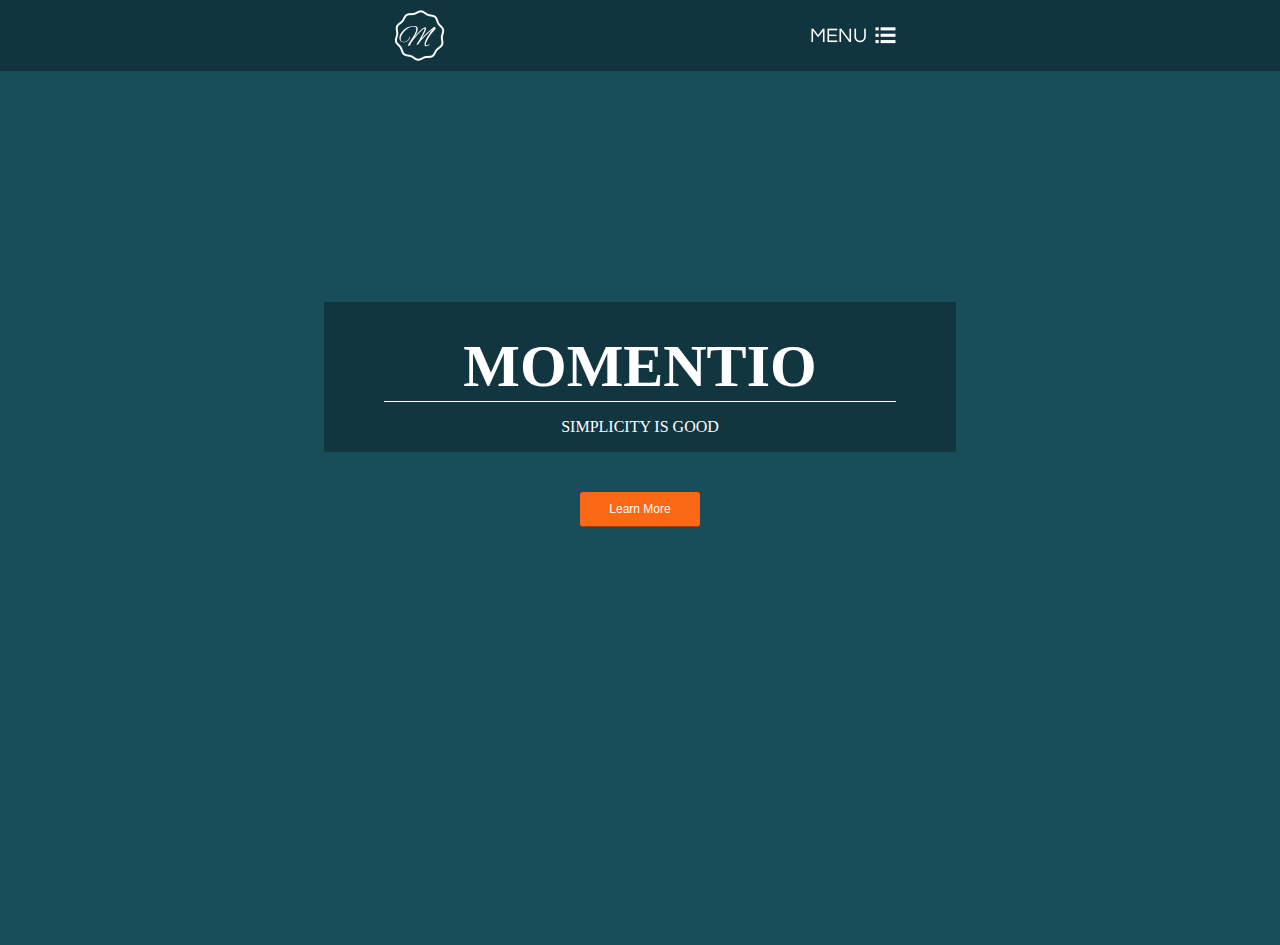
<file: 19_11_10END/index.html>
<html lang="ko">
    <head>
        <meta charset="utf-8" />
        <title>11월03일 부터 11월10일 까지 첫번째 작업물</title>
    </head>
    <link rel="stylesheet" type="text/css" href="./index.css">
    <script>
    </script>
    <body>
        <div id="header">
            <div id="header_logo"><img id="logo" src="./Group 1.png" /></div>
            <div id="header_menu"><a><img src="./menu.png" /></a></div>
        </div>

        <div id="all_body">
            <div id="top_logoandbutton">
                <div id="main_name">
                    <p id="name">MOMENTIO</p>
                    <p class="sub_name">SIMPLICITY IS GOOD</p>
                </div>
                <div id="learnmorebutton_div">
                    <input id="Learnmorebutton" type="button" value="Learn More">
                </div>
            </div>

            <div></div>
        </div>
    </body>
</html>
</file>
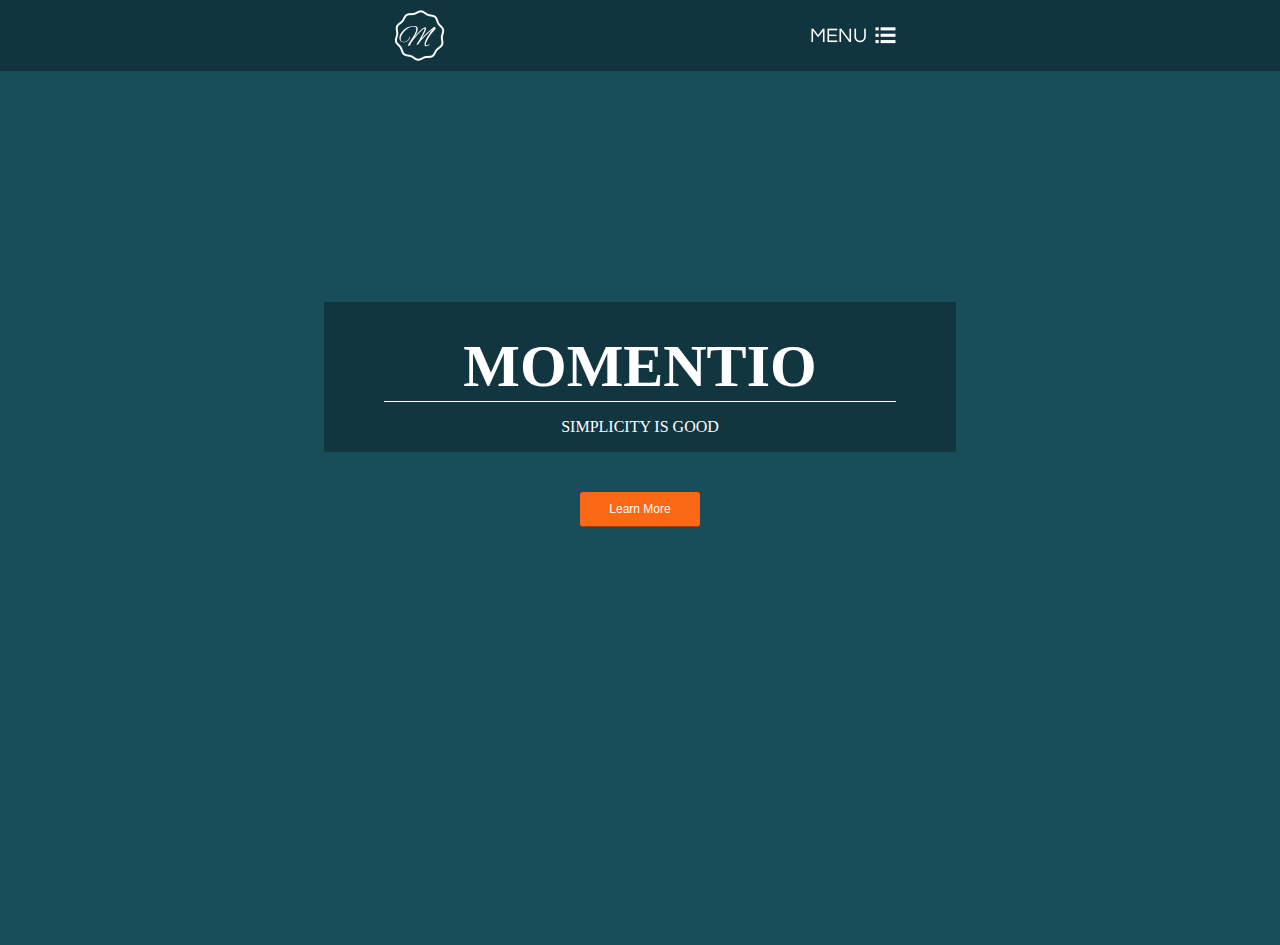
<file: 19_11_10END/1103update.html>
<html lang="ko">
    <head>
        <meta charset="utf-8" />
        <title>11월03일 부터 11월10일 까지 첫번째 작업물</title>
    </head>
    <link rel="stylesheet" type="text/css" href="./first.css">
    <script>
    </script>
    <body>
        <div id="header">
            <div id="header_logo"><img id="logo" src="./Group 1.png" /></div>
            <div id="header_menu"><a><img src="./menu.png" /></a></div>
        </div>

        <div id="all_body">
            <div id="top_logoandbutton">
                <div id="main_name">
                    <p id="name">MOMENTIO</p>
                    <p class="sub_name">SIMPLICITY IS GOOD</p>
                </div>
                <div id="learnmorebutton_div">
                    <input id="Learnmorebutton" type="button" value="Learn More">
                </div>
            </div>
        </div>
    </body>
</html>
</file>
<file: 19_11_10END/index.css>
html{
    width: 100%;
}
body{
    width: 100%;
    padding: 0;
    margin: 0;
}

/* 헤더 부분 */

#header{
    width: -webkit-fill-available;
    z-index: 10;
    position: absolute;
    top: 0;
    background-color: rgba(0, 0, 0, 0.3);
    padding: 0px 30% 0px;
}

#header div{
    z-index: 11;
    display: inline-block;
}

#header_logo{
    padding: 10px 10px;
}

#header_menu{
    margin: 27px 0px 27px;
    float: right;
    line-height: 100%;
}

/* content 부분 */
#all_body{
    width: -webkit-fill-available;
}

#top_logoandbutton{
    width: 100%;
    height: 25cm;
    background-color: #184d5a;
    display: inline-flex;
    flex-direction: column;
    align-items: center;
    
}

#main_name{
    margin: 8cm 0px 0px;
    background-color: #11363f;
    max-width: 18cm;
    width: 40%;
    height: fit-content;
    min-width: 320px;
    padding: 0px 60px;
}

#name{
    border-bottom: 1px solid white;
    color: white;
    font-weight: bold;
    text-align: center;
    font-size: 60px;
    margin: 30px 0px 0px;
}

.sub_name{
    text-align: center;
    color: white;
}

#learnmorebutton_div{
    margin-top: 40px;
}

#Learnmorebutton{
    outline: none;
    border: none;
    border-bottom: solid #ab3c05 1px;
    background-color:#fb6816;
    color: white;
    font-size: 12px;
    height: 35px;
    width: 120px;
    border-radius: 3px;
    cursor: pointer;
}
#Learnmorebutton:hover{
    background-color: #ab3c05;
    border-bottom-color: #fb6816;
}
</file>
<file: 19_11_10END/first.css>
html{
    width: 100%;
}
body{
    width: 100%;
    padding: 0;
    margin: 0;
}

/* 헤더 부분 */

#header{
    width: -webkit-fill-available;
    z-index: 10;
    position: absolute;
    top: 0;
    background-color: rgba(0, 0, 0, 0.3);
    padding: 0px 30% 0px;
}

#header div{
    z-index: 11;
    display: inline-block;
}

#header_logo{
    padding: 10px 10px;
}

#header_menu{
    margin: 27px 0px 27px;
    float: right;
    line-height: 100%;
}

/* content 부분 */
#all_body{
    width: -webkit-fill-available;
}

#top_logoandbutton{
    width: 100%;
    height: 25cm;
    background-color: #184d5a;
    display: inline-flex;
    flex-direction: column;
    align-items: center;
    
}

#main_name{
    margin: 8cm 0px 0px;
    background-color: #11363f;
    max-width: 18cm;
    width: 40%;
    height: fit-content;
    min-width: 320px;
    padding: 0px 60px;
}

#name{
    border-bottom: 1px solid white;
    color: white;
    font-weight: bold;
    text-align: center;
    font-size: 60px;
    margin: 30px 0px 0px;
}

.sub_name{
    text-align: center;
    color: white;
}

#learnmorebutton_div{
    margin-top: 40px;
}

#Learnmorebutton{
    outline: none;
    border: none;
    border-bottom: solid #ab3c05 1px;
    background-color:#fb6816;
    color: white;
    font-size: 12px;
    height: 35px;
    width: 120px;
    border-radius: 3px;
    cursor: pointer;
}
</file>
